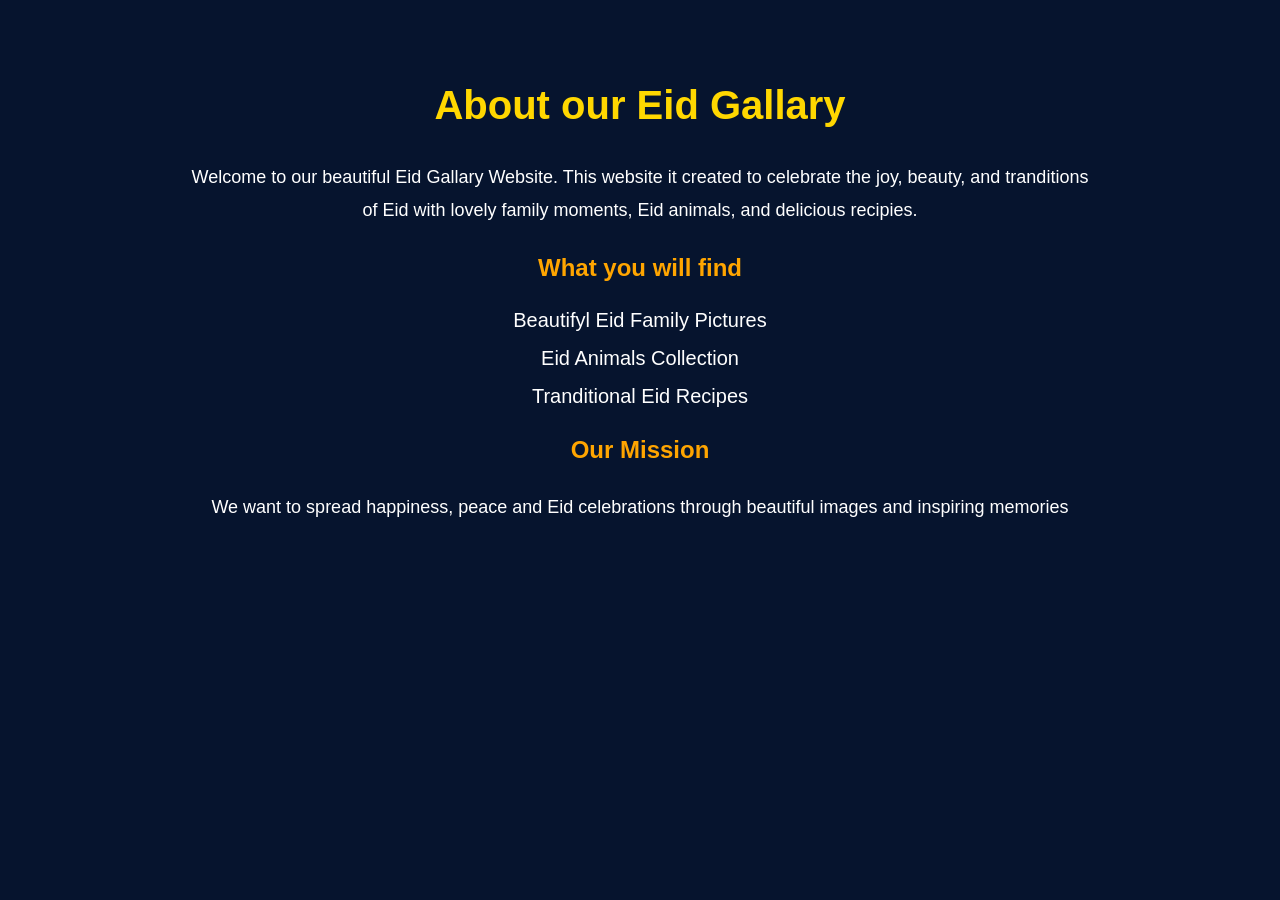
<file: about.html>
<!DOCTYPE html>
<html lang="en">
<head>
    <meta charset="UTF-8">
    <meta name="viewport" content="width=device-width, initial-scale=1.0">
    <title>about</title>
    <style>
        body{
            margin: 0;
            font-family: Arial;
            background: #06142e;
            color: white;
        }
        .about{
            max-width: 900px;
            margin: auto;
            padding: 50px 20px;
            text-align: center;
        }
        .about h1{
            font-size: 40px;
            color:gold;
        }
         .about h2{
            line-height: 1.8;
            color:orange;
        }
          .about p{
            line-height: 1.8;
            font-size: 18px;

        }
          .about ul{
            list-style: none;
            padding: 0;
        }
          .about li{
            margin: 15px 0;
            font-size: 20px;
        }

    </style>
</head>
<body>
       <section class="about">
        <h1>About our Eid Gallary</h1>
        <p>Welcome to our beautiful Eid Gallary Website.
           This website it created to celebrate the joy,
           beauty, and tranditions of Eid with lovely 
           family moments, Eid animals, and delicious 
           recipies.

        </p>
        <h2>What you will find</h2>
        <ul>
            <li>Beautifyl Eid Family Pictures</li>
            <li>Eid Animals Collection</li>
            <li>Tranditional Eid Recipes</li>
        </ul>
        <h2>Our Mission</h2>
        <p>We want to spread happiness, peace and Eid celebrations through beautiful images 
        and inspiring memories
        </p>
       </section>
</body>
</html>
</file>
